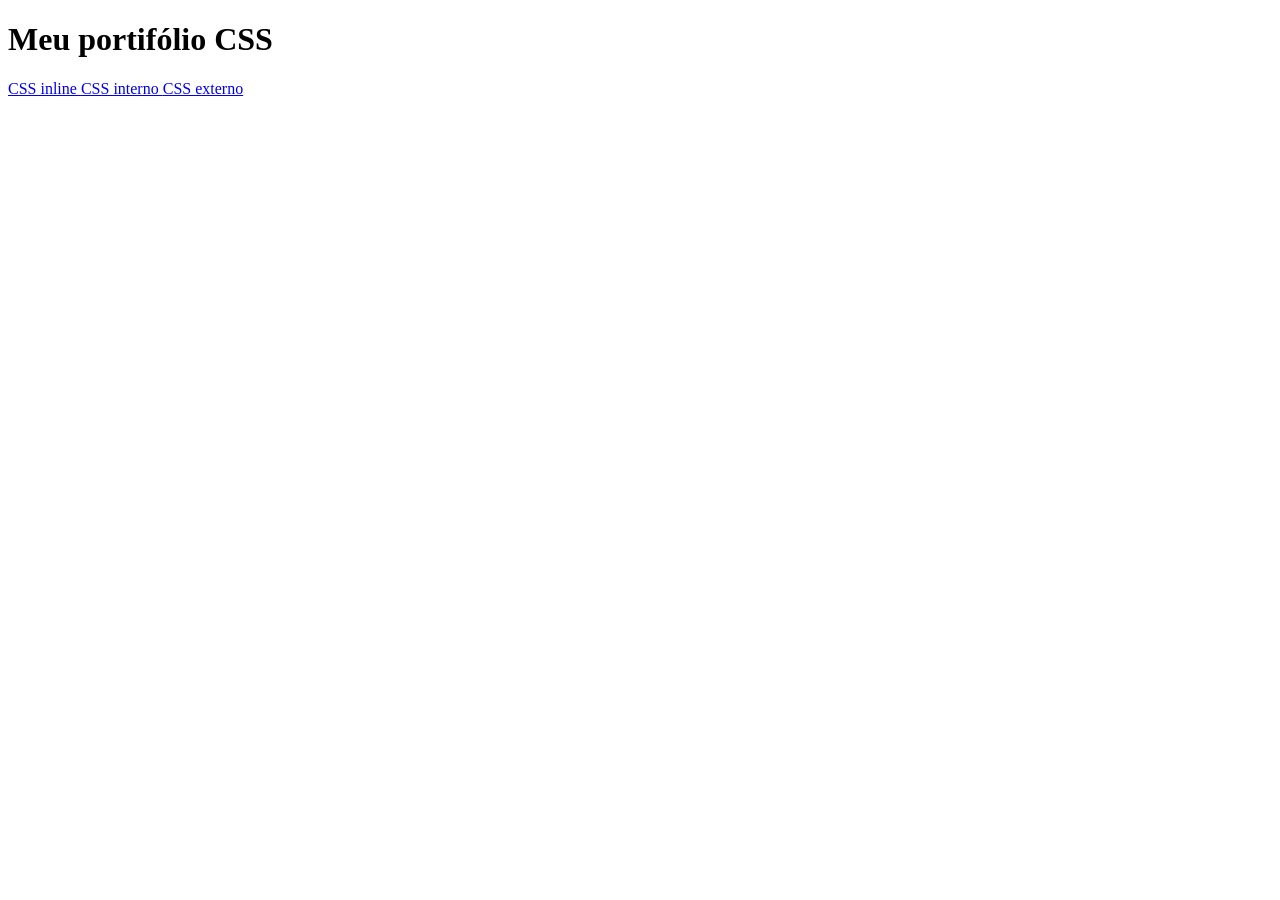
<file: index.html>
<!DOCTYPE html>
<html lang="pt_BR">
    <head>
        <meta charset="UTF-8">
        <meta name="viewport" content="width=device-width, initial-scale=1.0">
        <title>Document</title>
    </head>
    <body>
        <h1> Meu portifólio CSS </h1>
        <a href="html/css-inline/css_inline.html"> CSS inline </a>
        <a href="html/css-interno/css_interno.html"> CSS interno </a>
        <a href="html/css-externo/css_externo.html"> CSS externo </a>
    </body>
</html>
</file>
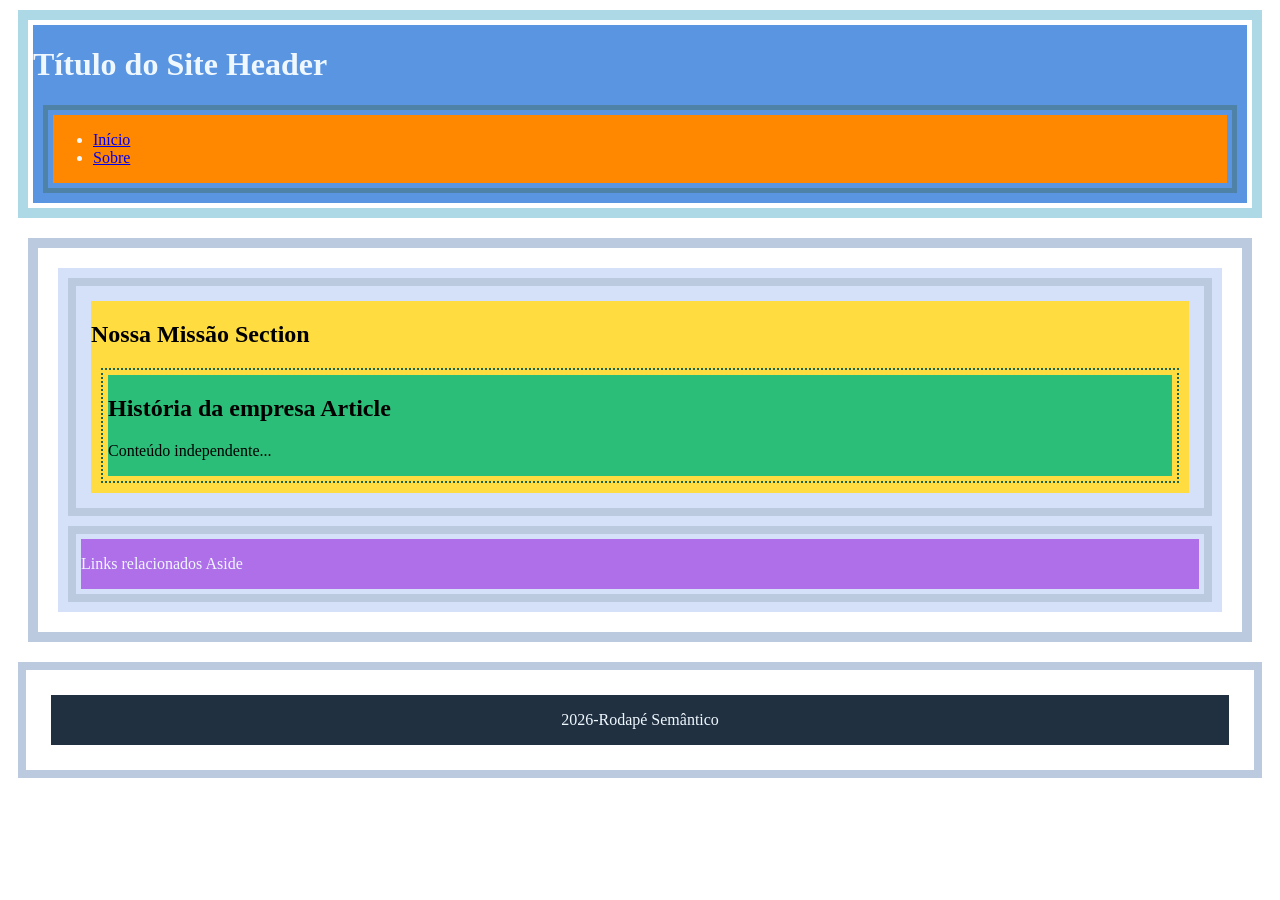
<file: html/semantico.html>
<!DOCTYPE html>
<html lang="pt-BR">
    <head>
        <meta charset="UTF-8">
        <meta name="viewport" content="width=device-width, initial-scale=1.0">
        <title> Projeto HTML Semântico </title> 
        <link rel="stylesheet" href="../assets/css/style.css">
    </head>
    <body>
        <header> 
            <h1> Título do Site Header </h1>
            <nav>
                <ul>
                    <li> <a href="#"> Início </a></li>
                    <li> <a href="#"> Sobre </a></li>
                </ul>
            </nav>
        </header>
        <main> 
            <section>
              <h1> Nossa Missão Section </h1>
                <article>
                    <h2> História da empresa Article </h2>
                    <p> Conteúdo independente... </p>
                </article>
            </section>
            <aside> 
                <p> Links relacionados Aside </p>
            </aside>
        </main>
        <footer>
            <p> 2026-Rodapé Semântico </p>
        </footer>
    </body>
</html>
</file>
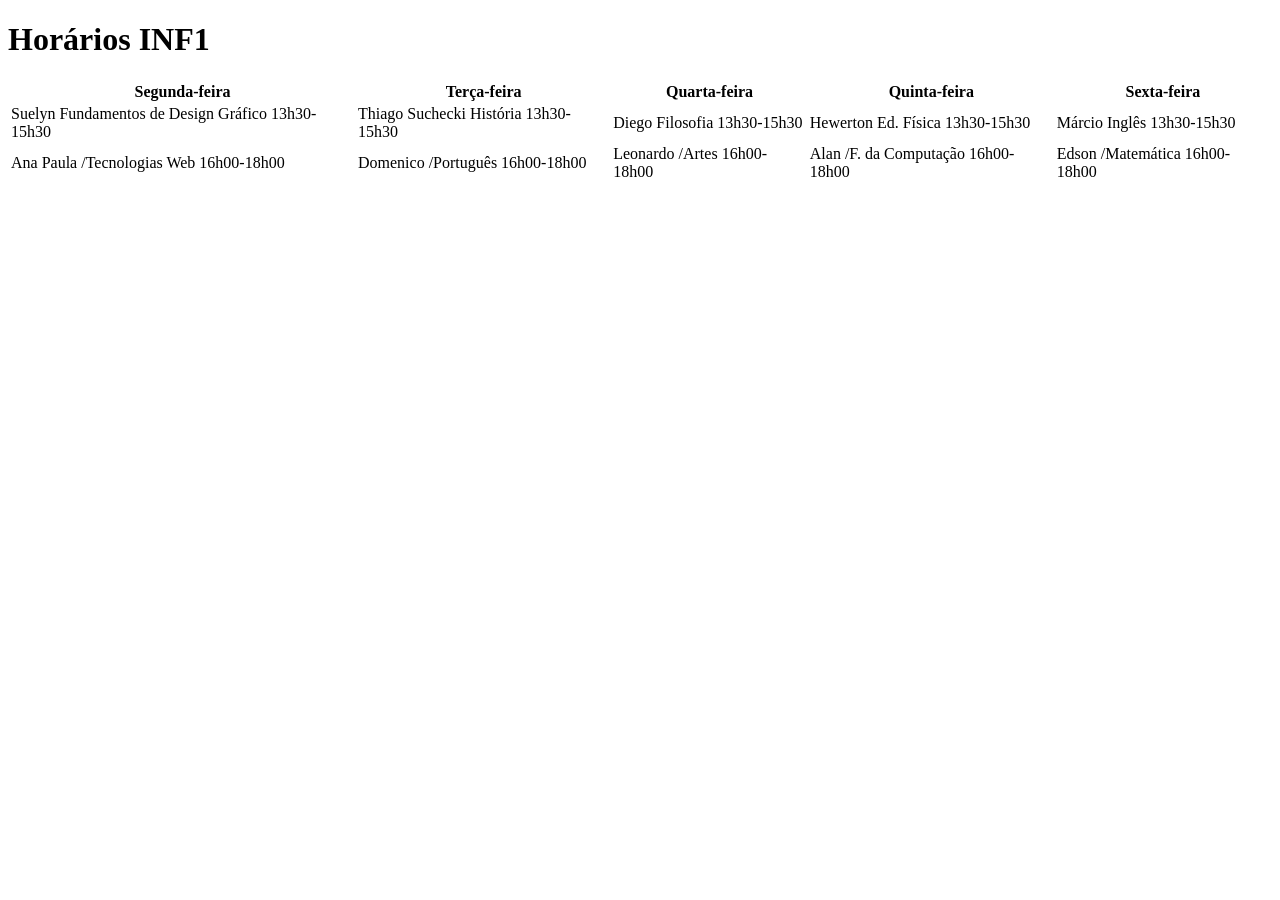
<file: html/tabela.html>
<!DOCTYPE html>
<html lang="pt-BR">
    <head>
        <meta charset="UTF-8">
        <meta name="viewport" content="width=device-width, initial-scale=1.0">
        <title> Tabela de Horários das Aulas </title>
    </head>
    <body>
        <h1> Horários INF1 </h1>
        <table> 
            <thead>
                <tr>
                    <th> Segunda-feira </th>
                    <th> Terça-feira </th>
                    <th> Quarta-feira </th>
                    <th> Quinta-feira </th>
                    <th> Sexta-feira </th>
                </tr>
            </thead>
            <tbody> 
                <tr>
                    <td> Suelyn
                        Fundamentos de Design Gráfico
                        13h30-15h30 </td>
                    <td> Thiago Suchecki
                        História
                        13h30-15h30</td>
                    <td> Diego 
                        Filosofia
                        13h30-15h30 </td>
                    <td> Hewerton
                        Ed. Física
                        13h30-15h30
                    </td>
                    <td> Márcio
                        Inglês
                        13h30-15h30
                    </td>
                </tr> 
                <td> Ana Paula
                        /Tecnologias Web
                        16h00-18h00 </td>
                    <td> Domenico 
                    /Português 
                        16h00-18h00 </td>
                    <td> Leonardo 
                        /Artes 
                    16h00-18h00</td>
                    <td> Alan 
                        /F. da Computação 
                        16h00-18h00
                    </td>
                    <td> Edson 
                    /Matemática 
                    16h00-18h00
                    </td>
                </tr>
            </tbody>
        </table>
    </body>
</html>
</file>
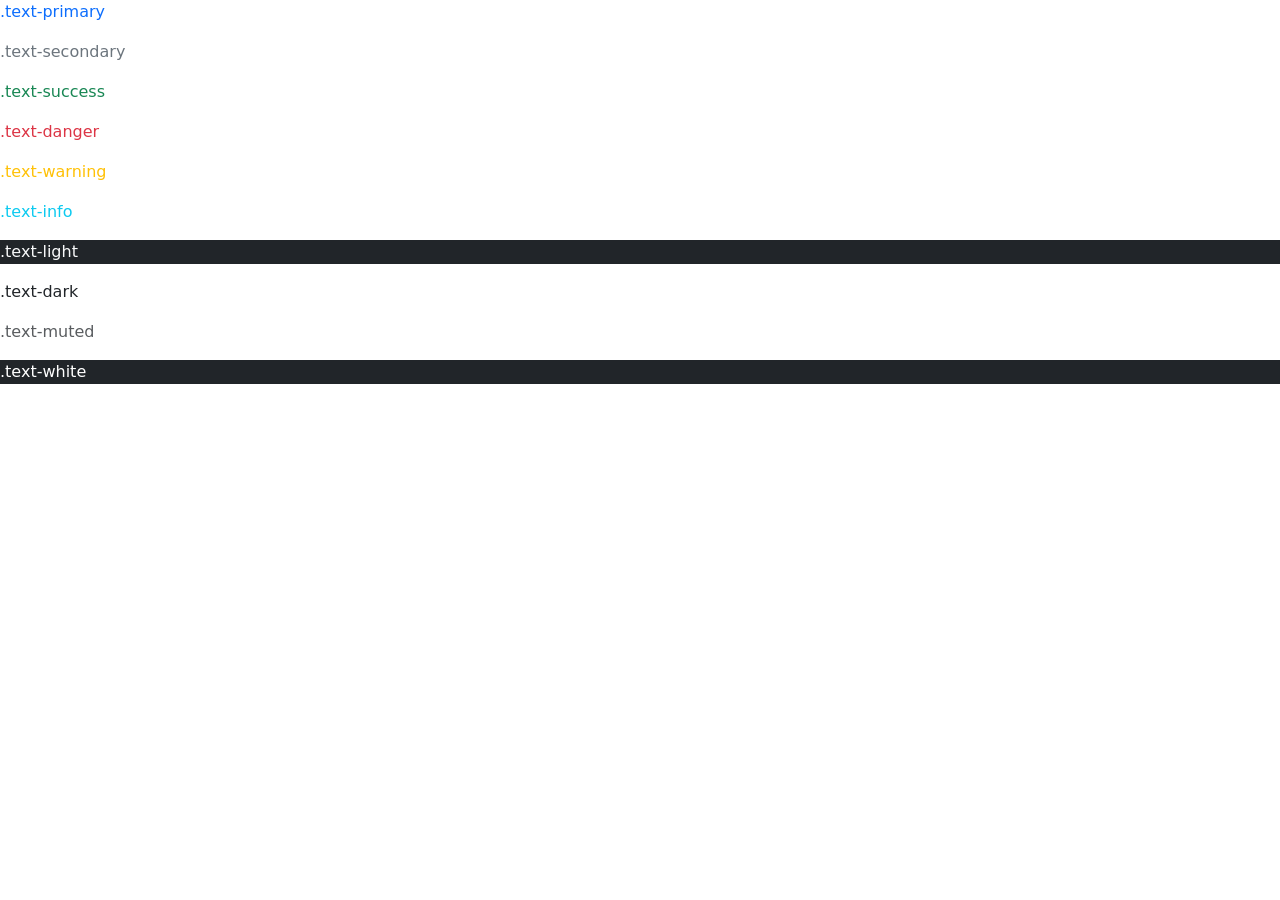
<file: html/bootstrap/intro_boostrap.html>
<!DOCTYPE html>
<html lang="pt-BR">
    <head>
        <meta charset="UTF-8">
        <meta name="viewport" content="width=device-width, initial-scale=1.0">
        <link href="https://cdn.jsdelivr.net/npm/bootstrap@5.3.8/dist/css/bootstrap.min.css" rel="stylesheet" 
        integrity="sha384-sRIl4kxILFvY47J16cr9ZwB07vP4J8+LH7qKQnuqkuIAvNWLzeN8tE5YBujZqJLB" crossorigin="anonymous">
        <script src="https://cdn.jsdelivr.net/npm/bootstrap@5.3.8/dist/js/bootstrap.bundle.min.js" 
        integrity="sha384-FKyoEForCGlyvwx9Hj09JcYn3nv7wiPVlz7YYwJrWVcXK/BmnVDxM+D2scQbITxI" crossorigin="anonymous"></script>
        <title>Document</title>
    </head>
    <body>
        <p class="text-primary">.text-primary</p>
        <p class="text-secondary">.text-secondary</p>
        <p class="text-success">.text-success</p>
        <p class="text-danger">.text-danger</p>
        <p class="text-warning">.text-warning</p>
        <p class="text-info">.text-info</p>
        <p class="text-light bg-dark">.text-light</p>
        <p class="text-dark">.text-dark</p>
        <p class="text-muted">.text-muted</p>
        <p class="text-white bg-dark">.text-white</p>
        
    </body>
</html>
</file>
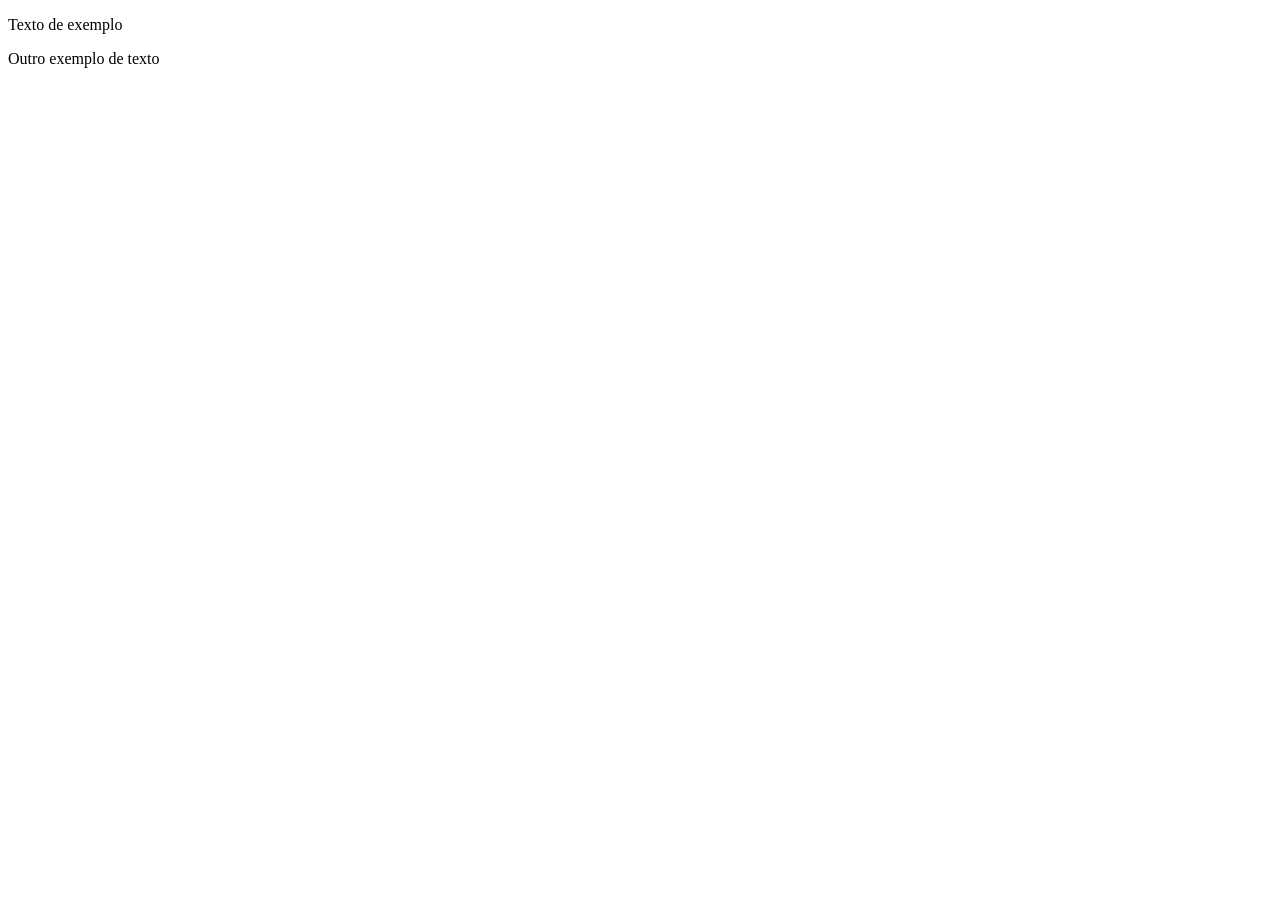
<file: html/css-externo/css_externo.html>
<!DOCTYPE html>
<html lang="pt-BR">
    <head>
        <meta charset="UTF-8">
        <meta name="viewport" content="width=device-width, initial-scale=1.0">
        <title>Document</title>
        <link rel="stylesheet" href="../../assets/css/style.css">
    </head>
    <body>
        <p> Texto de exemplo </p>
        <p> Outro exemplo de texto </p>
    </body>
</html>
</file>
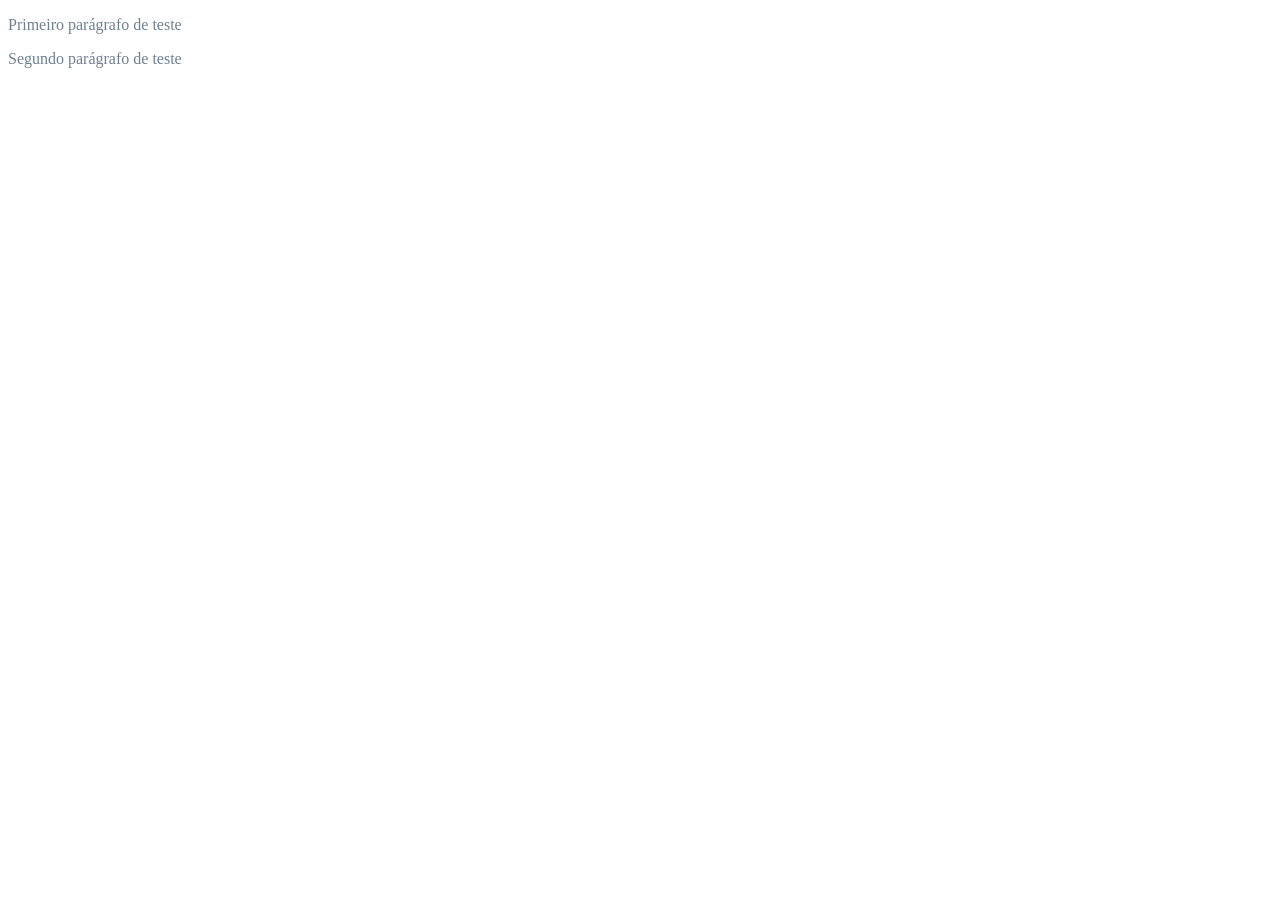
<file: html/css-interno/css_interno.html>
<!DOCTYPE html>
<html lang="pt-BR">
    <head>
        <meta charset="UTF-8">
        <meta name="viewport" content="width=device-width, initial-scale=1.0">
        <style>
            body { color: slategray; font-size: 16px; }
        </style>
        <title>Document</title>
    </head>
    <body>
        <p> Primeiro parágrafo de teste </p>
        <p> Segundo parágrafo de teste </p>
    </body>
</html>
</file>
<file: assets/css/style.css>
header { 
        background-color: rgb(90, 149, 226);
        border: 10px solid lightblue;
        padding: 5px;
        margin: 10px;
        color: aliceblue;
        background-clip: content-box;
}
nav { background-color: rgb(255, 136, 0);
      border: 5px solid rgb(78, 131, 167);
      padding: 5px;
      margin: 10px;
      background-clip: content-box;
}
main {background-color: rgb(212, 225, 248);
      border: 10px solid rgb(188, 202, 223);
      padding: 20px;
      margin: 20px;
      background-clip: content-box;
}
section { background-color: rgb(255, 220, 64);
          border: 8px solid rgb(188, 202, 223);
          padding: 15px;
          margin: 10px;
          background-clip: content-box;
}
article {background-color: rgb(42, 190, 121);
         border: 2px dotted rgb(24, 100, 81);
         padding: 5px;
         margin: 10px;
         color: black;
         background-clip: content-box;
}
aside {background-color: rgb(174, 111, 233);
        border: 8px solid rgb(188, 202, 223);
         background-clip: content-box;
        padding: 5px;
        margin: 10px;
        background-clip: content-box;
        color: aliceblue;
}
footer { background-color: rgb(32, 48, 65); 
        border: 8px solid rgb(188, 202, 223);
        background-clip: content-box;
        padding: 25px;
        margin: 10px;
        background-clip: content-box;
        color: aliceblue;
        text-align: center;
         
}
</file>
